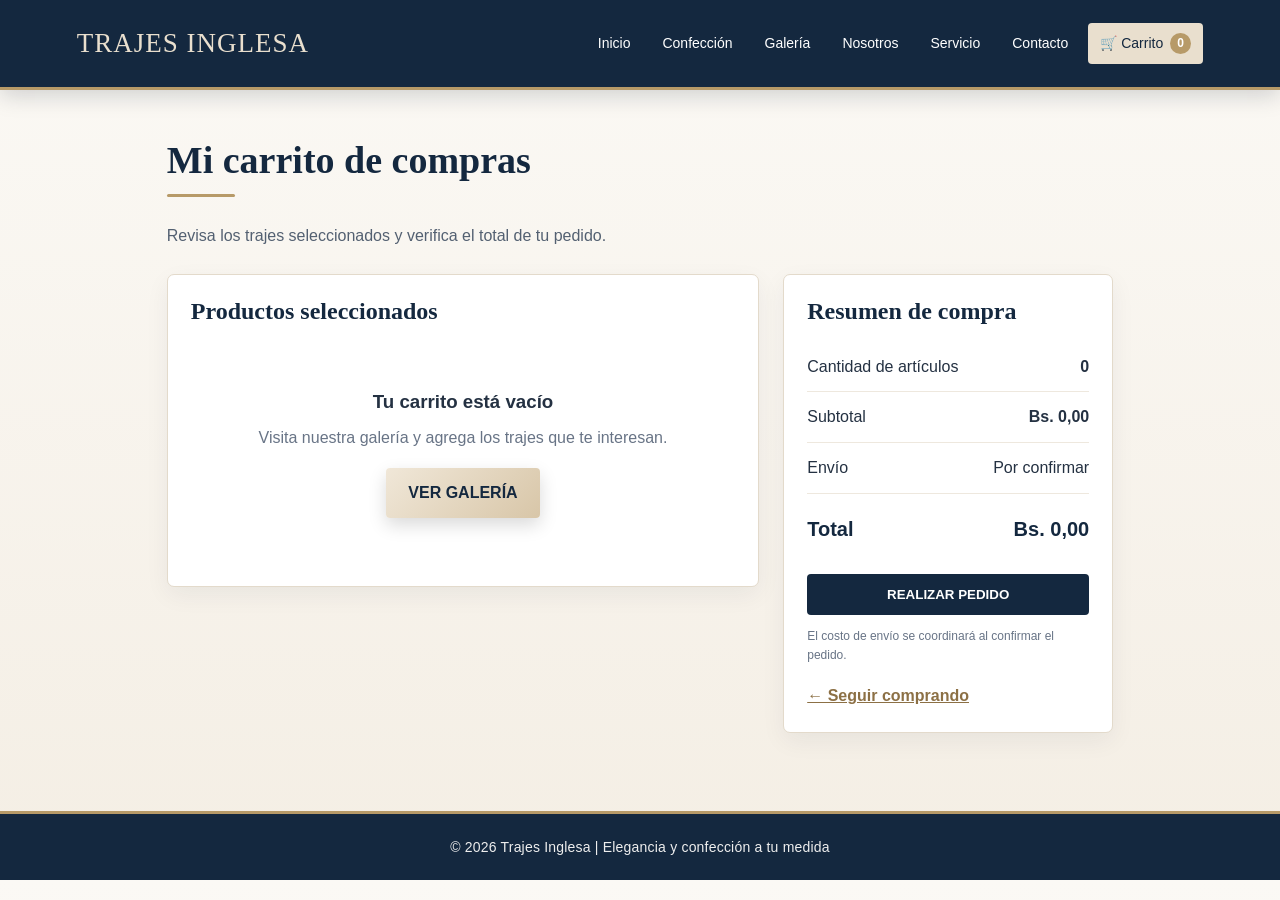
<file: carrito.html>
<!DOCTYPE html>
<html lang="es">
<head>
    <meta charset="UTF-8">
    <meta name="viewport" content="width=device-width, initial-scale=1.0">
    <title>Carrito de compras | Trajes Inglesa</title>
    <link rel="stylesheet" href="estilos.css">
    <script src="script.js" defer></script>
    <script src="carrito.js" defer></script>
</head>
<body>
<header>
    <a class="logo" href="index.html">TRAJES INGLESA</a>
    <nav aria-label="Navegación principal">
        <a href="index.html">Inicio</a>
        <a href="confeccion.html">Confección</a>
        <a href="galeria.html">Galería</a>
        <a href="nosotros.html">Nosotros</a>
        <a href="servicio.html">Servicio</a>
        <a href="contacto.html">Contacto</a>
        <a href="carrito.html" class="active cart-nav">🛒 Carrito <span class="cart-count" id="contador-carrito">0</span></a>
    </nav>
</header>

<main class="cart-main">
    <h1 class="page-title">Mi carrito de compras</h1>
    <p class="cart-intro">Revisa los trajes seleccionados y verifica el total de tu pedido.</p>

    <div class="cart-layout">
        <section class="cart-box">
            <h2>Productos seleccionados</h2>
            <div id="cart-items"></div>
        </section>

        <aside class="cart-summary">
            <h2>Resumen de compra</h2>
            <div class="summary-line"><span>Cantidad de artículos</span><strong id="cart-quantity">0</strong></div>
            <div class="summary-line"><span>Subtotal</span><strong id="cart-subtotal">Bs. 0,00</strong></div>
            <div class="summary-line"><span>Envío</span><span>Por confirmar</span></div>
            <div class="summary-total"><span>Total</span><strong id="cart-total">Bs. 0,00</strong></div>
            <button class="checkout-btn" id="show-checkout" type="button">REALIZAR PEDIDO</button>
            <p style="font-size:12px;color:#687486;margin-top:12px">El costo de envío se coordinará al confirmar el pedido.</p>

            <form class="checkout-form" id="checkout-form" hidden>
                <h3>Datos del comprador</h3>
                <label>Nombre completo
                    <input type="text" id="buyer-name" required placeholder="Tu nombre">
                </label>
                <label>Teléfono de contacto
                    <input type="tel" id="buyer-phone" required placeholder="Tu número de teléfono">
                </label>
                <label>Observaciones (opcional)
                    <textarea id="buyer-notes" placeholder="Talla, color u otra indicación"></textarea>
                </label>
                <button type="submit">CONFIRMAR PEDIDO</button>
            </form>
            <a href="galeria.html" style="display:inline-block;margin-top:18px;color:#8c7045;font-weight:bold">← Seguir comprando</a>
        </aside>
    </div>
</main>

<footer>
    © 2026 Trajes Inglesa | Elegancia y confección a tu medida
</footer>
</body>
</html>
</file>
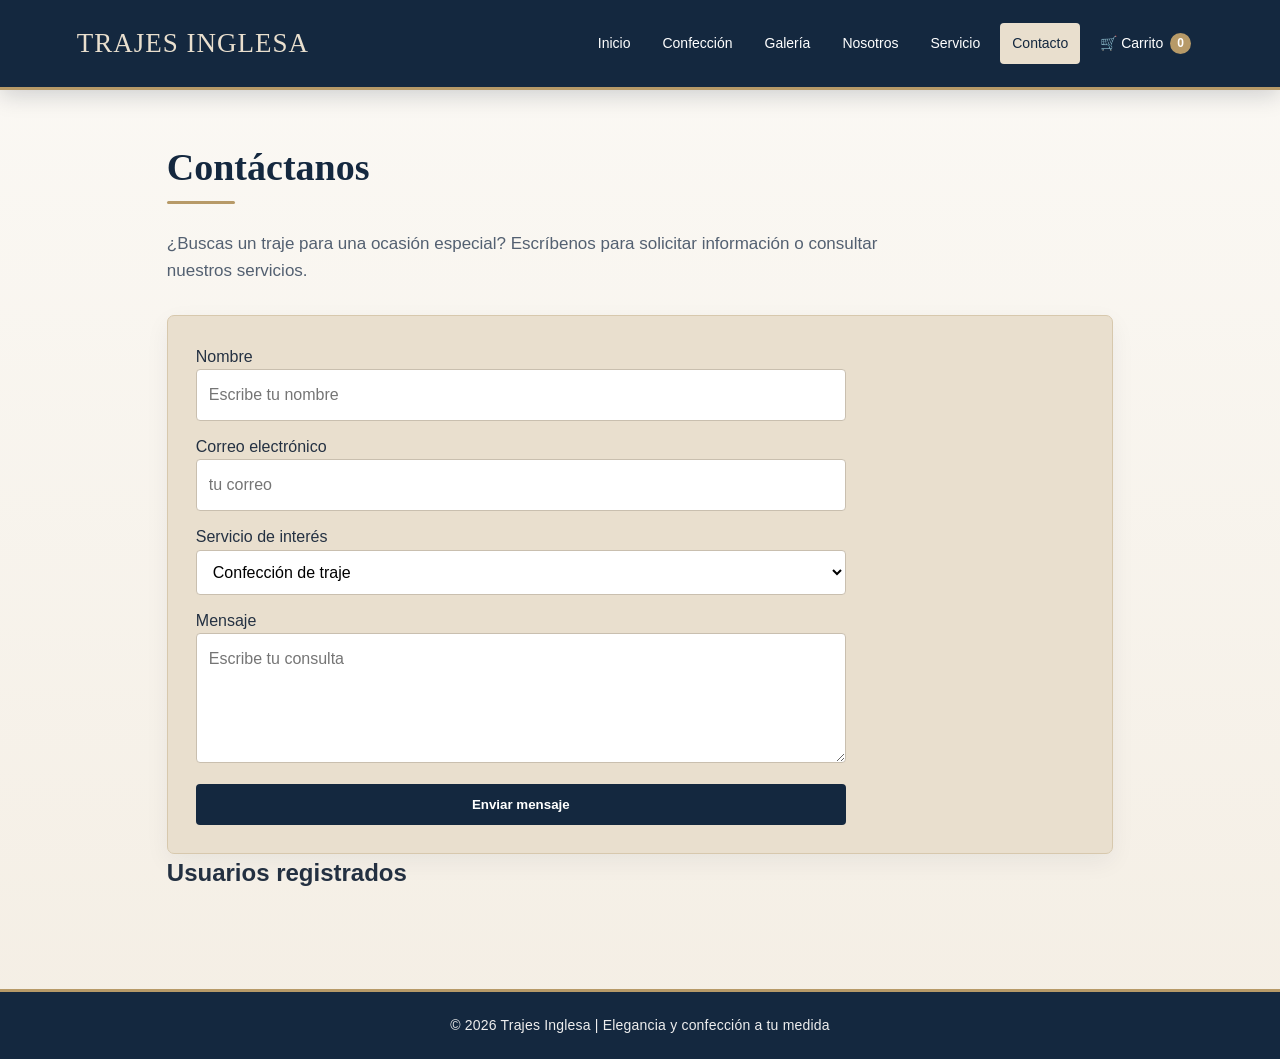
<file: contacto.html>
<!DOCTYPE html>
<html lang="es">

<head>
    <meta charset="UTF-8">
    <meta name="viewport" content="width=device-width, initial-scale=1.0">
    <title>Contacto | Trajes Inglesa</title>
    <link rel="stylesheet" href="style.css">
</head>

<body>

    <header>

        <a class="logo" href="index.html">
            TRAJES INGLESA
        </a>

        <nav aria-label="Navegación principal">
            <a href="index.html">Inicio</a>
            <a href="confeccion.html">Confección</a>
            <a href="galeria.html">Galería</a>
            <a href="nosotros.html">Nosotros</a>
            <a href="servicio.html">Servicio</a>
            <a href="contacto.html" class="active">Contacto</a>
            <a href="carrito.html" class="cart-nav">🛒 Carrito <span class="cart-count" id="contador-carrito">0</span></a>
        </nav>

    </header>

    <main>

        <h1 class="page-title">
            Contáctanos
        </h1>

        <p class="intro">
            ¿Buscas un traje para una ocasión especial?
            Escríbenos para solicitar información o consultar
            nuestros servicios.
        </p>

        <div class="panel">

            <form>

                <label>
                    Nombre
                    <input
                        required
                        type="text"
                        placeholder="Escribe tu nombre"
                    >
                </label>

                <label>
                    Correo electrónico
                    <input
                        required
                        type="email"
                        placeholder="tu correo"
                    >
                </label>

                <label>
                    Servicio de interés

                    <select>
                        <option>Confección de traje</option>
                        <option>Traje de novio</option>
                        <option>Traje clásico</option>
                        <option>Esmoquin</option>
                        <option>Ajustes y arreglos</option>
                    </select>
                </label>

                <label>
                    Mensaje
                    <textarea
                        required
                        placeholder="Escribe tu consulta"
                    ></textarea>
                </label>

                <button type="submit">
                    Enviar mensaje
                </button>

            </form>

        </div>

    <section class="usuarios-registrados">
        <h2>Usuarios registrados</h2>
        <ul id="lista-usuarios"></ul>
    </section>

    </main>

    <footer>
        © 2026 Trajes Inglesa | Elegancia y confección a tu medida
    </footer>

    <script src="script.js" defer></script>

</body>
</html>
</file>
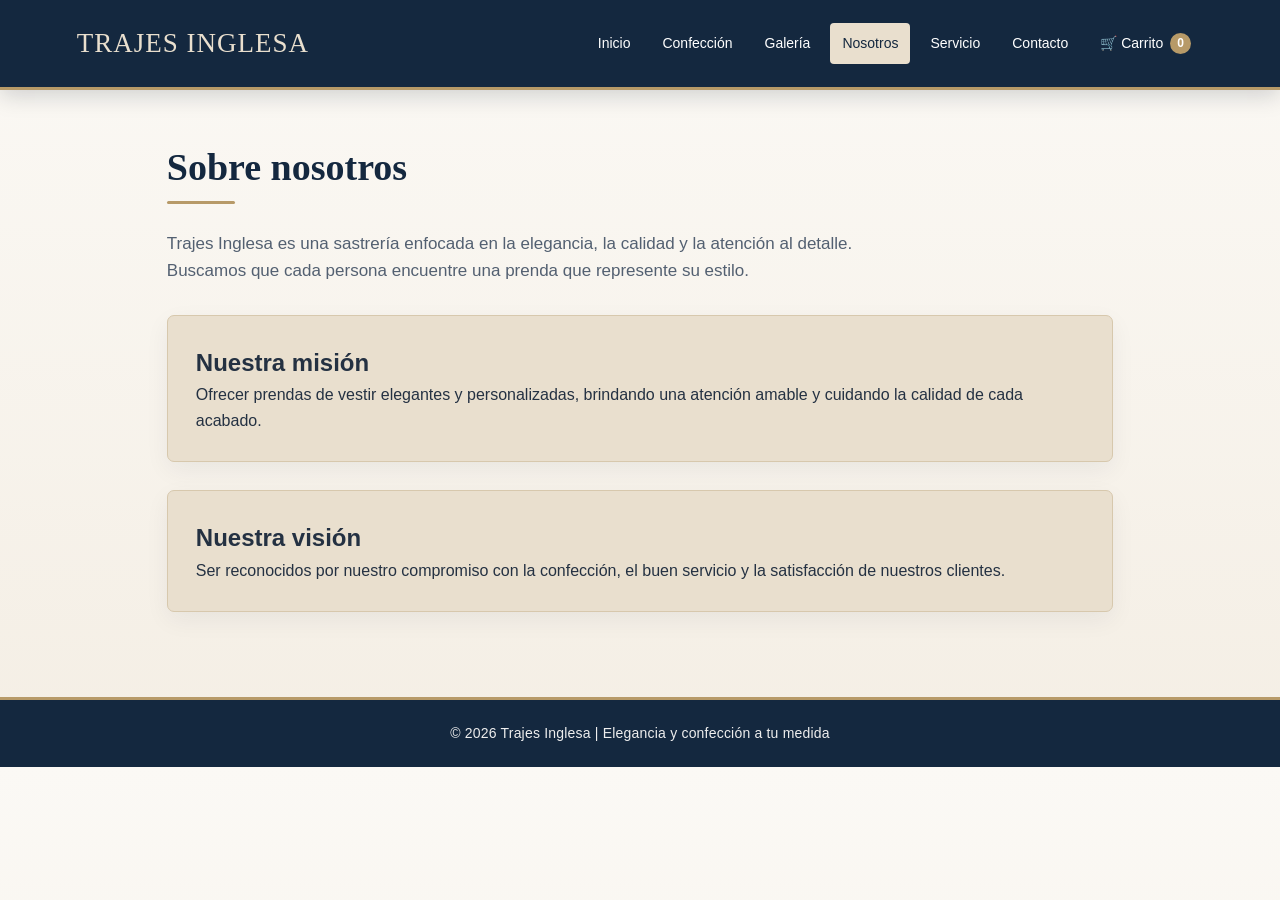
<file: nosotros.html>
<!DOCTYPE html>
<html lang="es">

<head>
    <meta charset="UTF-8">
    <meta name="viewport" content="width=device-width, initial-scale=1.0">
    <title>Nosotros | Trajes Inglesa</title>
    <link rel="stylesheet" href="style.css">
</head>

<body>

    <header>

        <a class="logo" href="index.html">
            TRAJES INGLESA
        </a>

        <nav aria-label="Navegación principal">
            <a href="index.html">Inicio</a>
            <a href="confeccion.html">Confección</a>
            <a href="galeria.html">Galería</a>
            <a href="nosotros.html" class="active">Nosotros</a>
            <a href="servicio.html">Servicio</a>
            <a href="contacto.html">Contacto</a>
            <a href="carrito.html" class="cart-nav">🛒 Carrito <span class="cart-count" id="contador-carrito">0</span></a>
        </nav>

    </header>

    <main>

        <h1 class="page-title">
            Sobre nosotros
        </h1>

        <p class="intro">
            Trajes Inglesa es una sastrería enfocada en la elegancia,
            la calidad y la atención al detalle.
            Buscamos que cada persona encuentre una prenda
            que represente su estilo.
        </p>

        <div class="panel">

            <h2>Nuestra misión</h2>

            <p>
                Ofrecer prendas de vestir elegantes y personalizadas,
                brindando una atención amable y cuidando
                la calidad de cada acabado.
            </p>

        </div>

        <div class="panel">

            <h2>Nuestra visión</h2>

            <p>
                Ser reconocidos por nuestro compromiso con la confección,
                el buen servicio y la satisfacción de nuestros clientes.
            </p>

        </div>

    </main>

    <footer>
        © 2026 Trajes Inglesa | Elegancia y confección a tu medida
    </footer>

    <script src="script.js" defer></script>

</body>
</html>
</file>
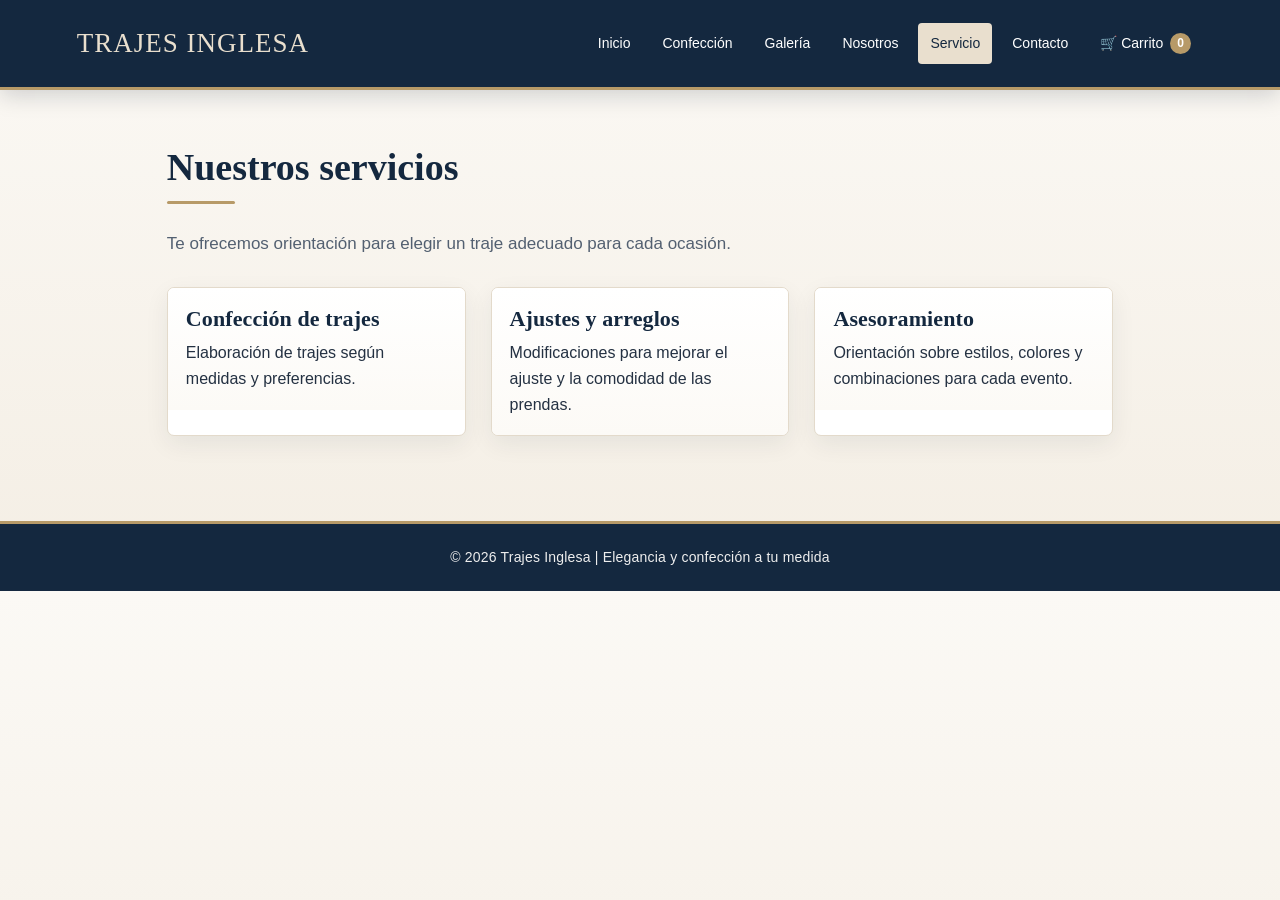
<file: servicio.html>
<!DOCTYPE html>
<html lang="es">

<head>
    <meta charset="UTF-8">
    <meta name="viewport" content="width=device-width, initial-scale=1.0">
    <title>Servicio | Trajes Inglesa</title>
    <link rel="stylesheet" href="style.css">
</head>

<body>

    <header>

        <a class="logo" href="index.html">
            TRAJES INGLESA
        </a>

        <nav aria-label="Navegación principal">
            <a href="index.html">Inicio</a>
            <a href="confeccion.html">Confección</a>
            <a href="galeria.html">Galería</a>
            <a href="nosotros.html">Nosotros</a>
            <a href="servicio.html" class="active">Servicio</a>
            <a href="contacto.html">Contacto</a>
            <a href="carrito.html" class="cart-nav">🛒 Carrito <span class="cart-count" id="contador-carrito">0</span></a>
        </nav>

    </header>

    <main>

        <h1 class="page-title">
            Nuestros servicios
        </h1>

        <p class="intro">
            Te ofrecemos orientación para elegir un traje adecuado
            para cada ocasión.
        </p>

        <div class="cards">

            <article class="card">

                <div class="pad">
                    <h2>Confección de trajes</h2>

                    <p>
                        Elaboración de trajes según medidas
                        y preferencias.
                    </p>
                </div>

            </article>

            <article class="card">

                <div class="pad">
                    <h2>Ajustes y arreglos</h2>

                    <p>
                        Modificaciones para mejorar el ajuste
                        y la comodidad de las prendas.
                    </p>
                </div>

            </article>

            <article class="card">

                <div class="pad">
                    <h2>Asesoramiento</h2>

                    <p>
                        Orientación sobre estilos, colores
                        y combinaciones para cada evento.
                    </p>
                </div>

            </article>

        </div>

    </main>

    <footer>
        © 2026 Trajes Inglesa | Elegancia y confección a tu medida
    </footer>

    <script src="script.js" defer></script>

</body>
</html>
</file>
<file: estilos.css>
* {
    box-sizing: border-box;
    margin: 0;
    padding: 0;
}

:root {
    --navy: #14283f;
    --beige: #e9dfce;
    --cream: #f8f5ef;
    --gold: #b79a68;
    --ink: #243142;
}


html {
    scroll-behavior: smooth;
}

body {
    font-family: Arial, Helvetica, sans-serif;
    background: linear-gradient(180deg, #fbf9f5 0%, #f4eee4 100%);
    color: var(--ink);
    line-height: 1.6;
}


header {
    background: var(--navy);
    color: white;
    padding: 22px 6%;
    display: flex;
    align-items: center;
    justify-content: space-between;
    gap: 20px;
    flex-wrap: wrap;

    position: sticky;
    top: 0;
    z-index: 20;

    box-shadow: 0 5px 22px rgba(10, 24, 39, .18);
    border-bottom: 3px solid var(--gold);
}


.logo {
    font-family: Georgia, serif;
    font-size: 27px;
    letter-spacing: 1px;
    color: var(--beige);
    text-decoration: none;
    transition: letter-spacing .25s ease;
}

.logo:hover {
    letter-spacing: 2.5px;
}


nav {
    display: flex;
    gap: 8px;
    flex-wrap: wrap;
}

nav a {
    color: white;
    text-decoration: none;
    padding: 9px 12px;
    border-radius: 4px;
    font-size: 14px;

    transition: background .25s ease,
        color .25s ease,
        transform .25s ease;
}

nav a:hover,
nav a.active {
    background: var(--beige);
    color: var(--navy);
}

nav a:hover {
    transform: translateY(-2px);
}


.hero {
    min-height: 470px;
    padding: 75px 8%;
    display: flex;
    align-items: center;

    position: relative;
    overflow: hidden;

    background:
        linear-gradient(90deg,
            rgba(20, 40, 63, .94),
            rgba(20, 40, 63, .55)),
        url('https://images.unsplash.com/photo-1593032465175-481ac7f401a0?auto=format&fit=crop&w=1600&q=80') center 42% / cover;

    color: white;
}

.hero::after {
    content: "";
    position: absolute;
    width: 330px;
    height: 330px;
    border: 1px solid rgba(233, 223, 206, .38);
    border-radius: 50%;
    right: 7%;
    top: 12%;

    box-shadow:
        0 0 0 24px rgba(233, 223, 206, .06),
        0 0 0 48px rgba(233, 223, 206, .04);

    pointer-events: none;
}

.hero div {
    max-width: 650px;
    position: relative;
    z-index: 1;
    animation: riseIn .9s ease both;
}

.hero h1 {
    font: bold clamp(36px, 5vw, 58px)/1.1 Georgia, serif;
    margin-bottom: 18px;
    letter-spacing: -1px;
    text-shadow: 0 4px 18px rgba(0, 0, 0, .2);
}

.hero p {
    font-size: 18px;
    max-width: 550px;
    margin-bottom: 24px;
    color: #f3eee5;
}


.btn {
    display: inline-block;
    background: linear-gradient(135deg, #f0e7d8, #d8c6a8);
    color: var(--navy);
    padding: 12px 22px;
    text-decoration: none;
    border-radius: 4px;
    font-weight: bold;

    box-shadow: 0 7px 18px rgba(0, 0, 0, .15);
    transition: transform .25s ease,
        box-shadow .25s ease;
}

.btn:hover {
    transform: translateY(-3px);
    box-shadow: 0 11px 24px rgba(0, 0, 0, .22);
}


main {
    max-width: 1100px;
    margin: auto;
    padding: 55px 6%;
    animation: fadeIn .65s ease both;
}

h1.page-title {
    font: bold 38px Georgia, serif;
    color: var(--navy);
    margin-bottom: 12px;
    position: relative;
    padding-bottom: 14px;
}

h1.page-title::after {
    content: "";
    display: block;
    width: 68px;
    height: 3px;
    background: var(--gold);
    margin-top: 12px;
    border-radius: 4px;
}

.intro {
    max-width: 760px;
    margin-bottom: 30px;
    font-size: 17px;
    color: #536071;
}


.cards {
    display: grid;
    grid-template-columns: repeat(auto-fit, minmax(220px, 1fr));
    gap: 25px;
    margin-top: 28px;
}

.card {
    background: white;
    border: 1px solid #e3dacb;
    border-radius: 7px;
    overflow: hidden;
    position: relative;

    box-shadow: 0 8px 25px rgba(20, 40, 63, .07);
    transition: transform .3s ease,
        box-shadow .3s ease;
}

.card:hover {
    transform: translateY(-8px);
    box-shadow: 0 17px 34px rgba(20, 40, 63, .16);
}

.card img {
    width: 100%;
    height: 220px;
    object-fit: cover;
    display: block;
    transition: transform .55s ease;
    filter: saturate(.9);
}

.card:hover img {
    transform: scale(1.045);
    filter: saturate(1.08);
}

.card .pad {
    padding: 18px;
    position: relative;
    background: linear-gradient(180deg, #fff, #fcfaf6);
}

.card h2 {
    font: bold 22px Georgia, serif;
    color: var(--navy);
    margin-bottom: 8px;
    letter-spacing: .1px;
}

.card a {
    display: inline-block;
    margin-top: 10px;
    color: #8c7045;
    font-weight: bold;
    text-decoration: none;
    border-bottom: 1px solid #c4aa7c;
}

.card a:hover {
    color: var(--navy);
}


.panel {
    background: var(--beige);
    padding: 28px;
    border-radius: 7px;
    margin-top: 28px;

    border: 1px solid #d7c8ad;
    box-shadow: 0 8px 24px rgba(20, 40, 63, .06);
}


ul {
    padding-left: 22px;
    margin: 12px 0;
}


form {
    display: grid;
    gap: 13px;
    max-width: 650px;
}

input,
textarea,
select {
    padding: 12px;
    border: 1px solid #c9bfaf;
    border-radius: 4px;
    font: inherit;
    width: 100%;
    background: white;
}

textarea {
    min-height: 130px;
    resize: vertical;
}

input:focus,
textarea:focus,
select:focus {
    outline: 2px solid #b79a68;
    outline-offset: 1px;
}


button {
    background: var(--navy);
    color: white;
    border: 0;
    padding: 13px 22px;
    border-radius: 4px;
    font-weight: bold;
    cursor: pointer;
    transition: transform .2s ease,
        background .2s ease;
}

button:hover {
    background: #294765;
    transform: translateY(-2px);
}


footer {
    background: var(--navy);
    color: #eee;
    padding: 22px 6%;
    text-align: center;
    margin-top: 30px;
    font-size: 14px;
    border-top: 3px solid var(--gold);
    letter-spacing: .2px;
}


@keyframes riseIn {
    from {
        opacity: 0;
        transform: translateY(22px);
    }

    to {
        opacity: 1;
        transform: translateY(0);
    }
}

@keyframes fadeIn {
    from {
        opacity: 0;
    }

    to {
        opacity: 1;
    }
}

.reveal {
    opacity: 0;
    transform: translateY(18px);
    transition: opacity .6s ease,
        transform .6s ease;
}

.reveal.is-visible {
    opacity: 1;
    transform: translateY(0);
}

.back-to-top {
    position: fixed;
    right: 22px;
    bottom: 22px;
    width: 46px;
    height: 46px;
    border-radius: 50%;
    padding: 0;
    font-size: 24px;
    line-height: 1;
    background: var(--gold);
    color: var(--navy);

    box-shadow: 0 5px 18px rgba(0, 0, 0, .2);
    opacity: 0;
    visibility: hidden;
    transform: translateY(10px);
    transition: all .25s ease;
    z-index: 30;
}

.back-to-top.visible {
    opacity: 1;
    visibility: visible;
    transform: translateY(0);
}

.back-to-top:hover {
    background: var(--beige);
    transform: translateY(-3px);
}

@media (max-width: 650px) {

    header {
        justify-content: center;
        text-align: center;
    }

    nav {
        justify-content: center;
    }

    nav a {
        padding: 8px 9px;
    }

    .hero {
        padding: 55px 7%;
        min-height: 390px;
    }

    .hero::after {
        width: 180px;
        height: 180px;
        right: -50px;
        top: 8%;
    }
}

@media (prefers-reduced-motion: reduce) {

    *,
    *::before,
    *::after {
        scroll-behavior: auto !important;
        animation: none !important;
        transition: none !important;
    }

    .reveal {
        opacity: 1;
        transform: none;
        transition: none;
    }
}

.cart-nav {
    display: inline-flex;
    align-items: center;
    gap: 7px;
}

.cart-count {
    display: inline-flex;
    align-items: center;
    justify-content: center;
    min-width: 21px;
    height: 21px;
    padding: 0 5px;
    border-radius: 20px;
    background: var(--gold);
    color: white;
    font-size: 12px;
    font-weight: bold;
}

.product-price {
    color: #8c7045;
    font-weight: bold;
    margin: 12px 0;
}

.add-cart-btn {
    display: inline-block;
    margin-top: 4px;
    background: var(--navy);
    color: white;
    border: 0;
    padding: 11px 16px;
    border-radius: 4px;
    font-weight: bold;
    cursor: pointer;
}

.add-cart-btn:hover {
    background: #294765;
}

.cart-main {
    max-width: 1100px;
    margin: auto;
    padding: 48px 6%;
}

.cart-intro {
    color: #536071;
    margin: 0 0 25px;
}

.cart-layout {
    display: grid;
    grid-template-columns: minmax(0, 1fr) 330px;
    gap: 24px;
    align-items: start;
}

.cart-box,
.cart-summary {
    background: white;
    border: 1px solid #e3dacb;
    border-radius: 7px;
    padding: 23px;
    box-shadow: 0 8px 25px rgba(20, 40, 63, .06);
}

.cart-box h2,
.cart-summary h2 {
    font: bold 24px Georgia, serif;
    color: var(--navy);
    margin-bottom: 17px;
}

.cart-row {
    display: grid;
    grid-template-columns: 95px minmax(0, 1fr) auto;
    align-items: center;
    gap: 17px;
    padding: 17px 0;
    border-bottom: 1px solid #eee8de;
}

.cart-row img {
    width: 95px;
    height: 110px;
    object-fit: cover;
    border-radius: 4px;
}

.cart-row h3 {
    font: bold 19px Georgia, serif;
    color: var(--navy);
}

.cart-unit {
    color: #8c7045;
    font-weight: bold;
    font-size: 14px;
    margin-top: 5px;
}

.cart-quantity {
    display: flex;
    align-items: center;
    gap: 10px;
    margin-top: 10px;
}

.cart-quantity button {
    padding: 4px 10px;
    min-width: 30px;
}

.cart-remove {
    display: inline-block;
    margin-top: 8px;
    padding: 0;
    background: transparent;
    color: #a33;
    font-size: 12px;
}

.cart-remove:hover {
    background: transparent;
    color: #700;
    transform: none;
    text-decoration: underline;
}

.cart-line-total {
    font-weight: bold;
    white-space: nowrap;
}

.summary-line {
    display: flex;
    justify-content: space-between;
    gap: 12px;
    padding: 12px 0;
    border-bottom: 1px solid #eee8de;
}

.summary-total {
    display: flex;
    justify-content: space-between;
    font-size: 20px;
    font-weight: bold;
    color: var(--navy);
    padding: 19px 0;
}

.checkout-btn {
    width: 100%;
    margin-top: 10px;
}

.cart-empty {
    text-align: center;
    padding: 45px 15px;
}

.cart-empty p {
    color: #687486;
    margin: 8px 0 18px;
}

.checkout-form {
    margin-top: 22px;
    padding-top: 20px;
    border-top: 1px solid #e3dacb;
}

.checkout-form h3 {
    color: var(--navy);
    font: bold 20px Georgia, serif;
    margin-bottom: 12px;
}

.checkout-form[hidden] {
    display: none;
}

.checkout-form button {
    width: 100%;
}

@media(max-width:760px) {
    .cart-layout {
        grid-template-columns: 1fr;
    }
}

@media(max-width:520px) {
    .cart-row {
        grid-template-columns: 75px minmax(0, 1fr);
        gap: 12px;
    }

    .cart-row img {
        width: 75px;
        height: 90px;
    }

    .cart-line-total {
        grid-column: 2;
    }

    .cart-box,
    .cart-summary {
        padding: 16px;
    }
}
</file>
<file: style.css>
* {
    box-sizing: border-box;
    margin: 0;
    padding: 0;
}

:root {
    --navy: #14283f;
    --beige: #e9dfce;
    --cream: #f8f5ef;
    --gold: #b79a68;
    --ink: #243142;
}


html {
    scroll-behavior: smooth;
}

body {
    font-family: Arial, Helvetica, sans-serif;
    background: linear-gradient(180deg, #fbf9f5 0%, #f4eee4 100%);
    color: var(--ink);
    line-height: 1.6;
}


header {
    background: var(--navy);
    color: white;
    padding: 22px 6%;
    display: flex;
    align-items: center;
    justify-content: space-between;
    gap: 20px;
    flex-wrap: wrap;

    position: sticky;
    top: 0;
    z-index: 20;

    box-shadow: 0 5px 22px rgba(10, 24, 39, .18);
    border-bottom: 3px solid var(--gold);
}


.logo {
    font-family: Georgia, serif;
    font-size: 27px;
    letter-spacing: 1px;
    color: var(--beige);
    text-decoration: none;
    transition: letter-spacing .25s ease;
}

.logo:hover {
    letter-spacing: 2.5px;
}


nav {
    display: flex;
    gap: 8px;
    flex-wrap: wrap;
}

nav a {
    color: white;
    text-decoration: none;
    padding: 9px 12px;
    border-radius: 4px;
    font-size: 14px;

    transition: background .25s ease,
        color .25s ease,
        transform .25s ease;
}

nav a:hover,
nav a.active {
    background: var(--beige);
    color: var(--navy);
}

nav a:hover {
    transform: translateY(-2px);
}


.hero {
    min-height: 470px;
    padding: 75px 8%;
    display: flex;
    align-items: center;

    position: relative;
    overflow: hidden;

    background:
        linear-gradient(90deg,
            rgba(20, 40, 63, .94),
            rgba(20, 40, 63, .55)),
        url('https://images.unsplash.com/photo-1593032465175-481ac7f401a0?auto=format&fit=crop&w=1600&q=80') center 42% / cover;

    color: white;
}

.hero::after {
    content: "";
    position: absolute;
    width: 330px;
    height: 330px;
    border: 1px solid rgba(233, 223, 206, .38);
    border-radius: 50%;
    right: 7%;
    top: 12%;

    box-shadow:
        0 0 0 24px rgba(233, 223, 206, .06),
        0 0 0 48px rgba(233, 223, 206, .04);

    pointer-events: none;
}

.hero div {
    max-width: 650px;
    position: relative;
    z-index: 1;
    animation: riseIn .9s ease both;
}

.hero h1 {
    font: bold clamp(36px, 5vw, 58px)/1.1 Georgia, serif;
    margin-bottom: 18px;
    letter-spacing: -1px;
    text-shadow: 0 4px 18px rgba(0, 0, 0, .2);
}

.hero p {
    font-size: 18px;
    max-width: 550px;
    margin-bottom: 24px;
    color: #f3eee5;
}


.btn {
    display: inline-block;
    background: linear-gradient(135deg, #f0e7d8, #d8c6a8);
    color: var(--navy);
    padding: 12px 22px;
    text-decoration: none;
    border-radius: 4px;
    font-weight: bold;

    box-shadow: 0 7px 18px rgba(0, 0, 0, .15);
    transition: transform .25s ease,
        box-shadow .25s ease;
}

.btn:hover {
    transform: translateY(-3px);
    box-shadow: 0 11px 24px rgba(0, 0, 0, .22);
}


main {
    max-width: 1100px;
    margin: auto;
    padding: 55px 6%;
    animation: fadeIn .65s ease both;
}

h1.page-title {
    font: bold 38px Georgia, serif;
    color: var(--navy);
    margin-bottom: 12px;
    position: relative;
    padding-bottom: 14px;
}

h1.page-title::after {
    content: "";
    display: block;
    width: 68px;
    height: 3px;
    background: var(--gold);
    margin-top: 12px;
    border-radius: 4px;
}

.intro {
    max-width: 760px;
    margin-bottom: 30px;
    font-size: 17px;
    color: #536071;
}


.cards {
    display: grid;
    grid-template-columns: repeat(auto-fit, minmax(220px, 1fr));
    gap: 25px;
    margin-top: 28px;
}

.card {
    background: white;
    border: 1px solid #e3dacb;
    border-radius: 7px;
    overflow: hidden;
    position: relative;

    box-shadow: 0 8px 25px rgba(20, 40, 63, .07);
    transition: transform .3s ease,
        box-shadow .3s ease;
}

.card:hover {
    transform: translateY(-8px);
    box-shadow: 0 17px 34px rgba(20, 40, 63, .16);
}

.card img {
    width: 100%;
    height: 220px;
    object-fit: cover;
    display: block;
    transition: transform .55s ease;
    filter: saturate(.9);
}

.card:hover img {
    transform: scale(1.045);
    filter: saturate(1.08);
}

.card .pad {
    padding: 18px;
    position: relative;
    background: linear-gradient(180deg, #fff, #fcfaf6);
}

.card h2 {
    font: bold 22px Georgia, serif;
    color: var(--navy);
    margin-bottom: 8px;
    letter-spacing: .1px;
}

.card a {
    display: inline-block;
    margin-top: 10px;
    color: #8c7045;
    font-weight: bold;
    text-decoration: none;
    border-bottom: 1px solid #c4aa7c;
}

.card a:hover {
    color: var(--navy);
}


.panel {
    background: var(--beige);
    padding: 28px;
    border-radius: 7px;
    margin-top: 28px;

    border: 1px solid #d7c8ad;
    box-shadow: 0 8px 24px rgba(20, 40, 63, .06);
}


ul {
    padding-left: 22px;
    margin: 12px 0;
}


form {
    display: grid;
    gap: 13px;
    max-width: 650px;
}

input,
textarea,
select {
    padding: 12px;
    border: 1px solid #c9bfaf;
    border-radius: 4px;
    font: inherit;
    width: 100%;
    background: white;
}

textarea {
    min-height: 130px;
    resize: vertical;
}

input:focus,
textarea:focus,
select:focus {
    outline: 2px solid #b79a68;
    outline-offset: 1px;
}


button {
    background: var(--navy);
    color: white;
    border: 0;
    padding: 13px 22px;
    border-radius: 4px;
    font-weight: bold;
    cursor: pointer;
    transition: transform .2s ease,
        background .2s ease;
}

button:hover {
    background: #294765;
    transform: translateY(-2px);
}


footer {
    background: var(--navy);
    color: #eee;
    padding: 22px 6%;
    text-align: center;
    margin-top: 30px;
    font-size: 14px;
    border-top: 3px solid var(--gold);
    letter-spacing: .2px;
}


@keyframes riseIn {
    from {
        opacity: 0;
        transform: translateY(22px);
    }

    to {
        opacity: 1;
        transform: translateY(0);
    }
}

@keyframes fadeIn {
    from {
        opacity: 0;
    }

    to {
        opacity: 1;
    }
}

.reveal {
    opacity: 0;
    transform: translateY(18px);
    transition: opacity .6s ease,
        transform .6s ease;
}

.reveal.is-visible {
    opacity: 1;
    transform: translateY(0);
}

.back-to-top {
    position: fixed;
    right: 22px;
    bottom: 22px;
    width: 46px;
    height: 46px;
    border-radius: 50%;
    padding: 0;
    font-size: 24px;
    line-height: 1;
    background: var(--gold);
    color: var(--navy);

    box-shadow: 0 5px 18px rgba(0, 0, 0, .2);
    opacity: 0;
    visibility: hidden;
    transform: translateY(10px);
    transition: all .25s ease;
    z-index: 30;
}

.back-to-top.visible {
    opacity: 1;
    visibility: visible;
    transform: translateY(0);
}

.back-to-top:hover {
    background: var(--beige);
    transform: translateY(-3px);
}

@media (max-width: 650px) {

    header {
        justify-content: center;
        text-align: center;
    }

    nav {
        justify-content: center;
    }

    nav a {
        padding: 8px 9px;
    }

    .hero {
        padding: 55px 7%;
        min-height: 390px;
    }

    .hero::after {
        width: 180px;
        height: 180px;
        right: -50px;
        top: 8%;
    }
}

@media (prefers-reduced-motion: reduce) {

    *,
    *::before,
    *::after {
        scroll-behavior: auto !important;
        animation: none !important;
        transition: none !important;
    }

    .reveal {
        opacity: 1;
        transform: none;
        transition: none;
    }
}

.cart-nav {
    display: inline-flex;
    align-items: center;
    gap: 7px;
}

.cart-count {
    display: inline-flex;
    align-items: center;
    justify-content: center;
    min-width: 21px;
    height: 21px;
    padding: 0 5px;
    border-radius: 20px;
    background: var(--gold);
    color: white;
    font-size: 12px;
    font-weight: bold;
}

.product-price {
    color: #8c7045;
    font-weight: bold;
    margin: 12px 0;
}

.add-cart-btn {
    display: inline-block;
    margin-top: 4px;
    background: var(--navy);
    color: white;
    border: 0;
    padding: 11px 16px;
    border-radius: 4px;
    font-weight: bold;
    cursor: pointer;
}

.add-cart-btn:hover {
    background: #294765;
}

.cart-main {
    max-width: 1100px;
    margin: auto;
    padding: 48px 6%;
}

.cart-intro {
    color: #536071;
    margin: 0 0 25px;
}

.cart-layout {
    display: grid;
    grid-template-columns: minmax(0, 1fr) 330px;
    gap: 24px;
    align-items: start;
}

.cart-box,
.cart-summary {
    background: white;
    border: 1px solid #e3dacb;
    border-radius: 7px;
    padding: 23px;
    box-shadow: 0 8px 25px rgba(20, 40, 63, .06);
}

.cart-box h2,
.cart-summary h2 {
    font: bold 24px Georgia, serif;
    color: var(--navy);
    margin-bottom: 17px;
}

.cart-row {
    display: grid;
    grid-template-columns: 95px minmax(0, 1fr) auto;
    align-items: center;
    gap: 17px;
    padding: 17px 0;
    border-bottom: 1px solid #eee8de;
}

.cart-row img {
    width: 95px;
    height: 110px;
    object-fit: cover;
    border-radius: 4px;
}

.cart-row h3 {
    font: bold 19px Georgia, serif;
    color: var(--navy);
}

.cart-unit {
    color: #8c7045;
    font-weight: bold;
    font-size: 14px;
    margin-top: 5px;
}

.cart-quantity {
    display: flex;
    align-items: center;
    gap: 10px;
    margin-top: 10px;
}

.cart-quantity button {
    padding: 4px 10px;
    min-width: 30px;
}

.cart-remove {
    display: inline-block;
    margin-top: 8px;
    padding: 0;
    background: transparent;
    color: #a33;
    font-size: 12px;
}

.cart-remove:hover {
    background: transparent;
    color: #700;
    transform: none;
    text-decoration: underline;
}

.cart-line-total {
    font-weight: bold;
    white-space: nowrap;
}

.summary-line {
    display: flex;
    justify-content: space-between;
    gap: 12px;
    padding: 12px 0;
    border-bottom: 1px solid #eee8de;
}

.summary-total {
    display: flex;
    justify-content: space-between;
    font-size: 20px;
    font-weight: bold;
    color: var(--navy);
    padding: 19px 0;
}

.checkout-btn {
    width: 100%;
    margin-top: 10px;
}

.cart-empty {
    text-align: center;
    padding: 45px 15px;
}

.cart-empty p {
    color: #687486;
    margin: 8px 0 18px;
}

.checkout-form {
    margin-top: 22px;
    padding-top: 20px;
    border-top: 1px solid #e3dacb;
}

.checkout-form h3 {
    color: var(--navy);
    font: bold 20px Georgia, serif;
    margin-bottom: 12px;
}

.checkout-form[hidden] {
    display: none;
}

.checkout-form button {
    width: 100%;
}

@media(max-width:760px) {
    .cart-layout {
        grid-template-columns: 1fr;
    }
}

@media(max-width:520px) {
    .cart-row {
        grid-template-columns: 75px minmax(0, 1fr);
        gap: 12px;
    }

    .cart-row img {
        width: 75px;
        height: 90px;
    }

    .cart-line-total {
        grid-column: 2;
    }

    .cart-box,
    .cart-summary {
        padding: 16px;
    }
}
</file>
